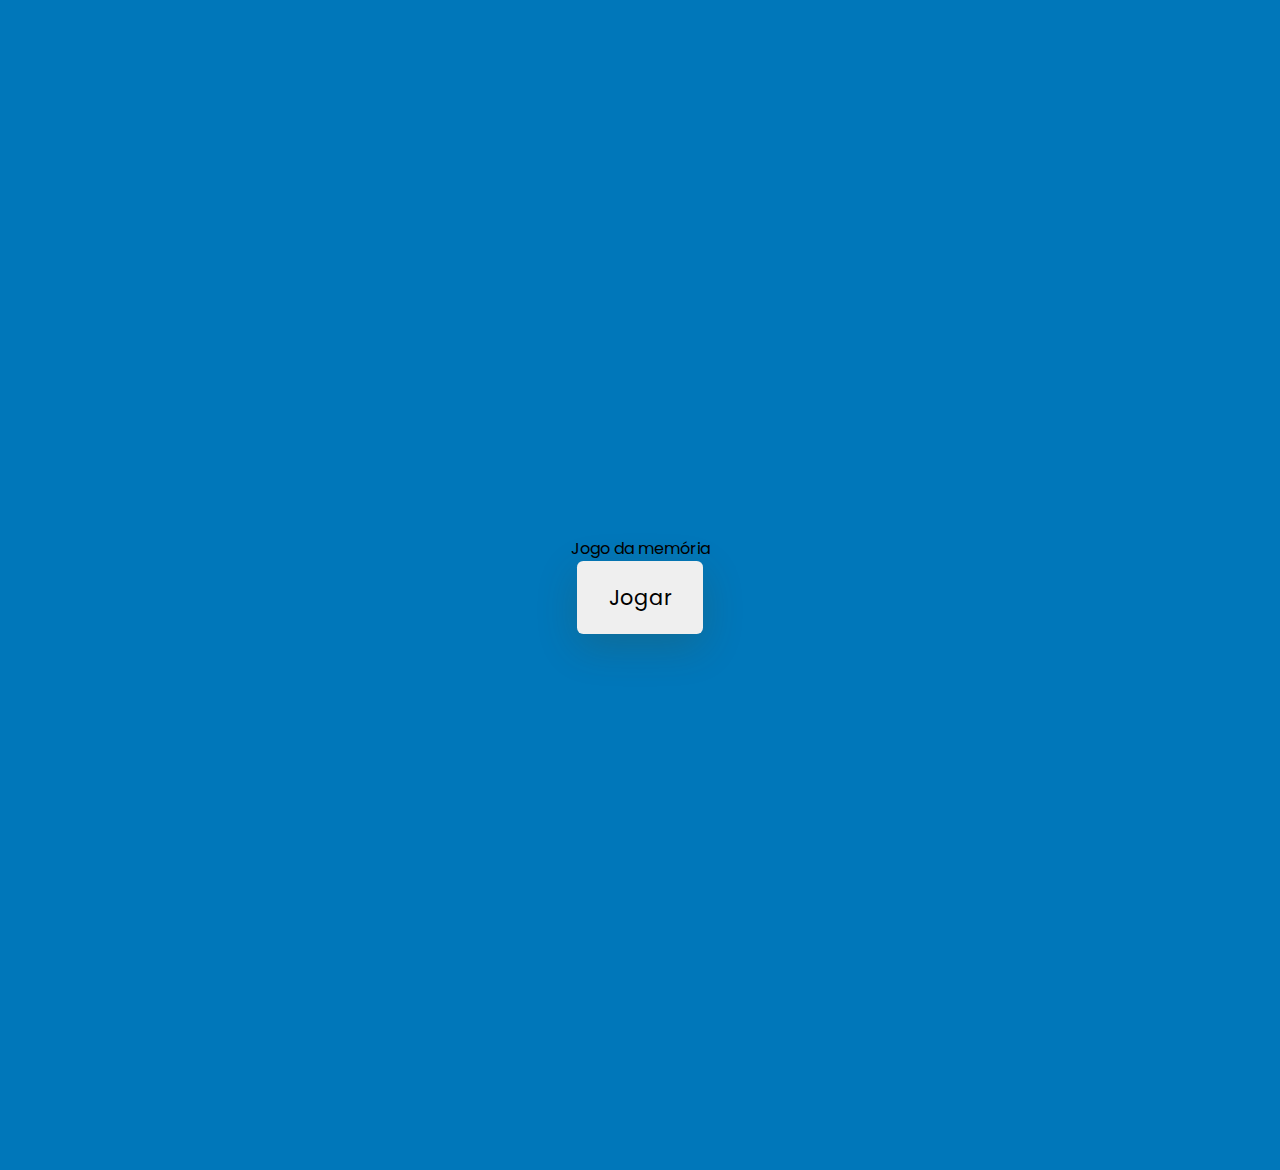
<file: index.html>
<!DOCTYPE html>
<html lang="pt-br">
  <head>
    <meta name="viewport" content="width=device-width, initial-scale=1.0" />
    <title>Jogo da memoria</title>
    <!--<img src="WhatsApp Image 2023-01-24 at 11.05.11.jpeg">-->
    <!-- Google Fonts -->
    <link
      href="https://fonts.googleapis.com/css2?family=Poppins:wght@400;600&display=swap"
      rel="stylesheet"
    />
    <!-- Stylesheet -->
    <link rel="stylesheet" href="styles.css" />
    Jogo da memória
  </head>
  <body>
    <div class="wrapper" content="width=device-width, initial-scale=1.0">
      <div class="stats-container" content="width=device-width, initial-scale=1.0">
        <div text-align="center" id="moves-count"></div>
        <div id="time"></div>
      </div>
      <div class="game-container" content="width=device-width, initial-scale=1.0"></div>
      <button id="stop" class="hide">Parar</button>
    </div>
    <div class="controls-container" content="width=device-width, initial-scale=1.0">
      <p id="result"></p>
      Jogo da memória
      <button id="start">Jogar</button>
    </div>
    <!-- Script -->
    <script src="script.js"></script>
  </body>
</html>
</file>
<file: styles.css>
* {
  padding: 0;
  margin: 0;

  box-sizing: border-box;
  font-family: "Poppins", sans-serif;
}
body {
  background-color: #0077ba;
}
.wrapper {
  text-align: center;
  box-sizing: content-box;
  min-width: 2;
  width: 60%;
  height: 100%;
  padding: 2.5em 3em;
  background-color: #ffffff;
  position: absolute;
  transform: translate(-50%, -50%);
  left: 50%;
  top: 65%;
  border-radius: 0.6em;
  box-shadow: 0 0.9em 2.8em rgba(86, 66, 0, 0.2);
}
.game-container {
  position: relative;
  width: 100%;
  
  display: grid;
  gap: 0.5em;
  column-gap: 0.7em;
}
.stats-container {
  text-align:center;
  margin-bottom: 3.2em;
}
.stats-container span {
  font-weight: 600;
}
.card-container {
  object-fit: cover;
  position: relative;
  width: 75%;
  padding-bottom: 110%;
  cursor: pointer;
}
.card-before,
.card-after {
  position: absolute;
  object-fit: cover;
  border-radius: 5px;
  width: 100%;
  height: 100%;
  display: flex;
  align-items: center;
  justify-content: center;
  border: 4px solid #000000;
  transition: transform 0.7s ease-out;
  backface-visibility: hidden;
}
.card-before {
  background-color: #0077ba;
  font-size: 2.8em;
  font-weight: 600;
}
.card-after {
  object-fit: cover;
  background-color: #ffffff;
  transform: rotateY(180deg);
}
.card-container.flipped .card-before {
  transform: rotateY(180deg);
}
.card-container.flipped .card-after {
  transform: rotateY(0deg);
}
.controls-container {
  position: absolute;
  display: flex;
  align-items: center;
  justify-content: center;
  flex-direction: column;
  width: 100%;
  height: 130%;
  background-color: #0077ba;
  top: 0;
}
button {
  border: none;
  border-radius: 0.3em;
  padding: 1em 1.5em;
  cursor: pointer;
}
#stop {
  font-size: 1.1em;
  display: block;
  margin: 1.1em auto 0 auto;
  background-color: #000000;
  color: #ffffff;
}
.controls-container button {
  font-size: 1.3em;
  box-shadow: 0 0.6em 2em rgba(86, 66, 0, 0.2);
}
.hide {
  display: none;
}
#result {
  text-align: center;
}
#result h2 {
  font-size: 2.5em;
}
#result h4 {
  text-align: center;
  font-size: 1.8em;
  margin: 0.6em 0 1em 0;
}

.image{

width: 100%;
height: 100%;
}
.logo{
  width: 100%;
}
</file>
